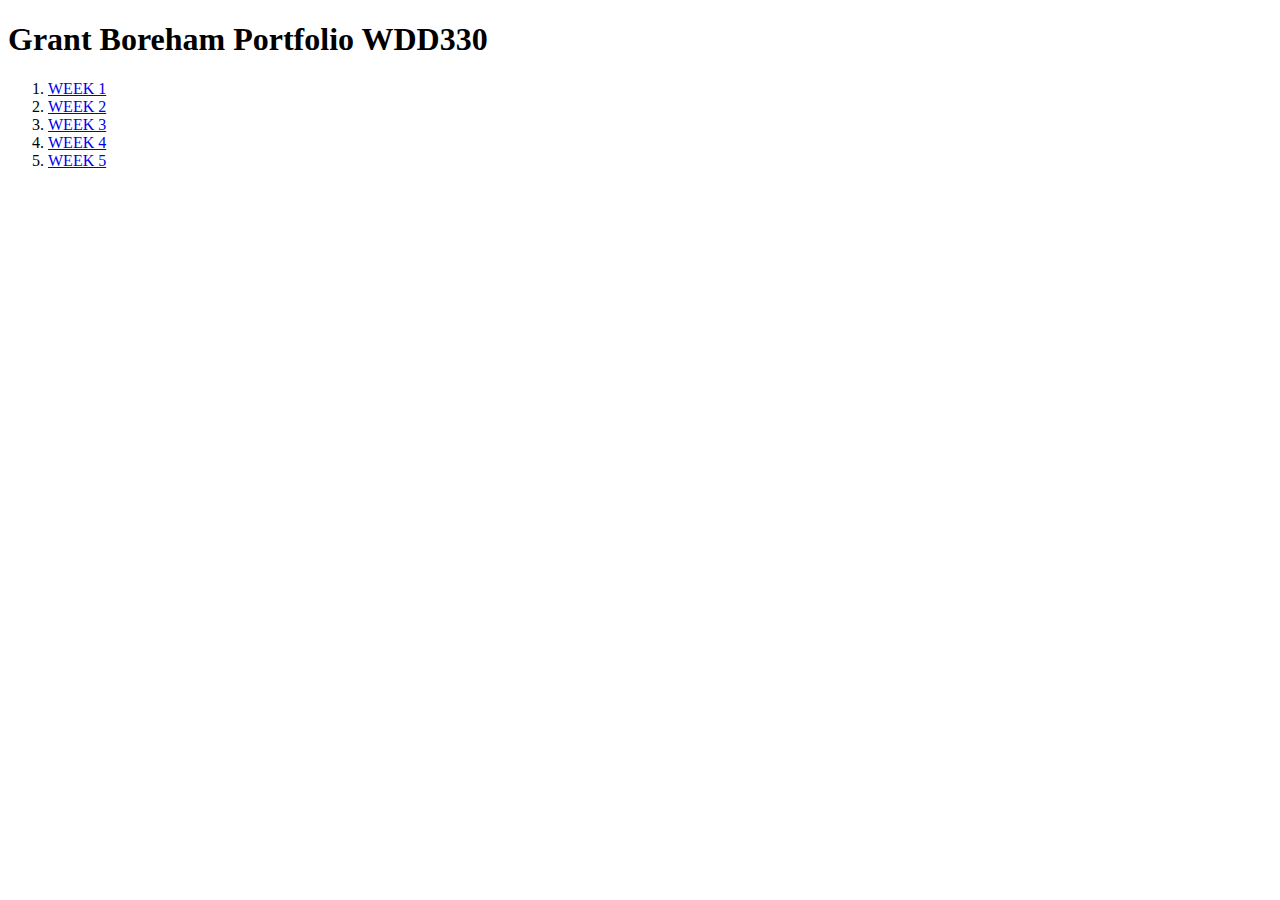
<file: index.html>
<!DOCTYPE html>
<html lang="en">
    <head>
        <meta charset="utf-8">
        <meta http-equiv="X-UA-Compatible" content="IE=edge">
        <title>Portfolio: Grant Boreham WDD330</title>
        <meta name="description" content="This is my first test webpage for class WDD230">
        <meta name="viewport" content="width=device-width, initial-scale=1">
        <link rel="stylesheet" href="">
    </head>
    <body>
        <h1>Grant Boreham Portfolio WDD330</h1>
        <ol class="list"></ol>

        
        <script src="js/main.js" async defer></script>
    </body>
</html>
</file>
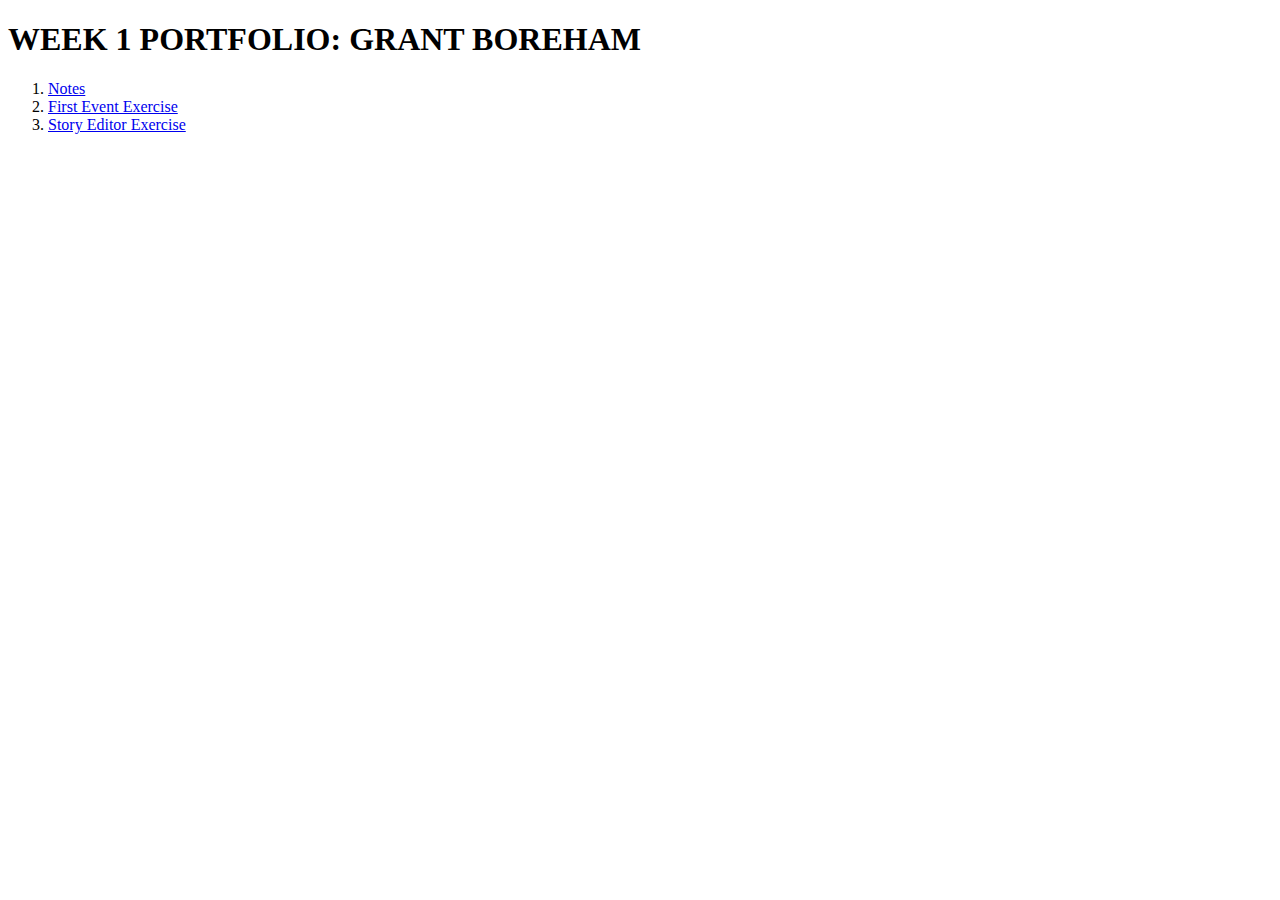
<file: week1/index.html>
<!DOCTYPE html>
<html lang="en">
    <head>
        <meta charset="utf-8">
        <meta http-equiv="X-UA-Compatible" content="IE=edge">
        <title>Week 1 WDD330</title>
        <meta name="description" content="Notes and resources for my first week in the class of WDD330">
        <meta name="viewport" content="width=device-width, initial-scale=1">
        <link rel="stylesheet" href="">
    </head>
    <body>
        <h1>WEEK 1 PORTFOLIO: GRANT BOREHAM</h1>
        <ol>
            <li><a href="notes/wk1_notes.txt">Notes</a></li>
            <li><a href="first-event.html">First Event Exercise</a></li>
            <li><a href="story_editor.html">Story Editor Exercise</a></li>
        </ol>
        
        <script src="js/main.js" async defer></script>
    </body>
</html>
</file>
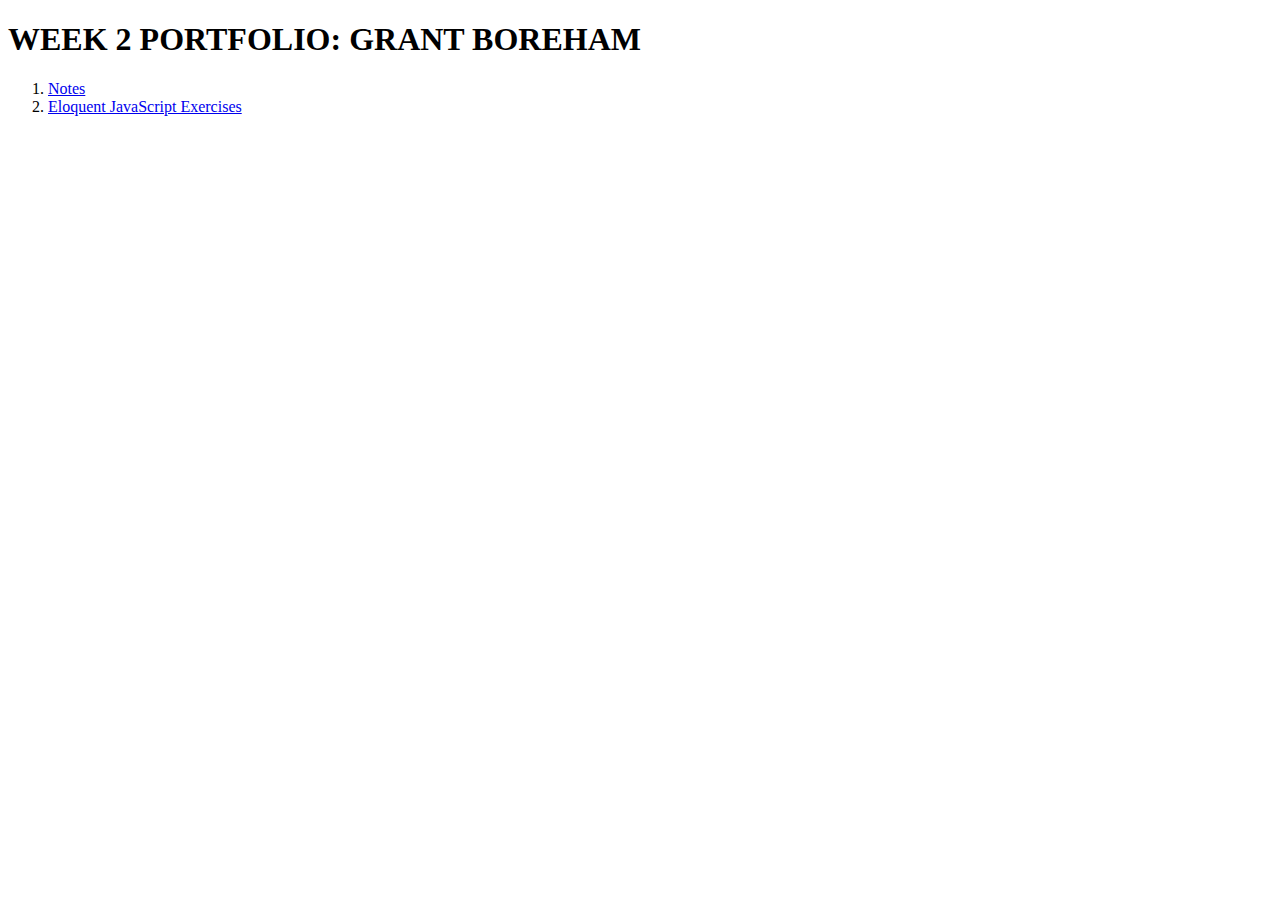
<file: week2/index.html>
<!DOCTYPE html>
<html lang="en">
    <head>
        <meta charset="utf-8">
        <meta http-equiv="X-UA-Compatible" content="IE=edge">
        <title>Week 2 WDD330</title>
        <meta name="description" content="Notes and resources for my second week in the class of WDD330">
        <meta name="viewport" content="width=device-width, initial-scale=1">
        <link rel="stylesheet" href="">
    </head>
    <body>
        <h1>WEEK 2 PORTFOLIO: GRANT BOREHAM</h1>
        <ol>
            <li><a href="notes/wk2_notes.txt">Notes</a></li>
            <li><a href="eloquent-js-exe.html">Eloquent JavaScript Exercises</a></li>
        </ol>
        
        <script src="js/main.js" async defer></script>
    </body>
</html>
</file>
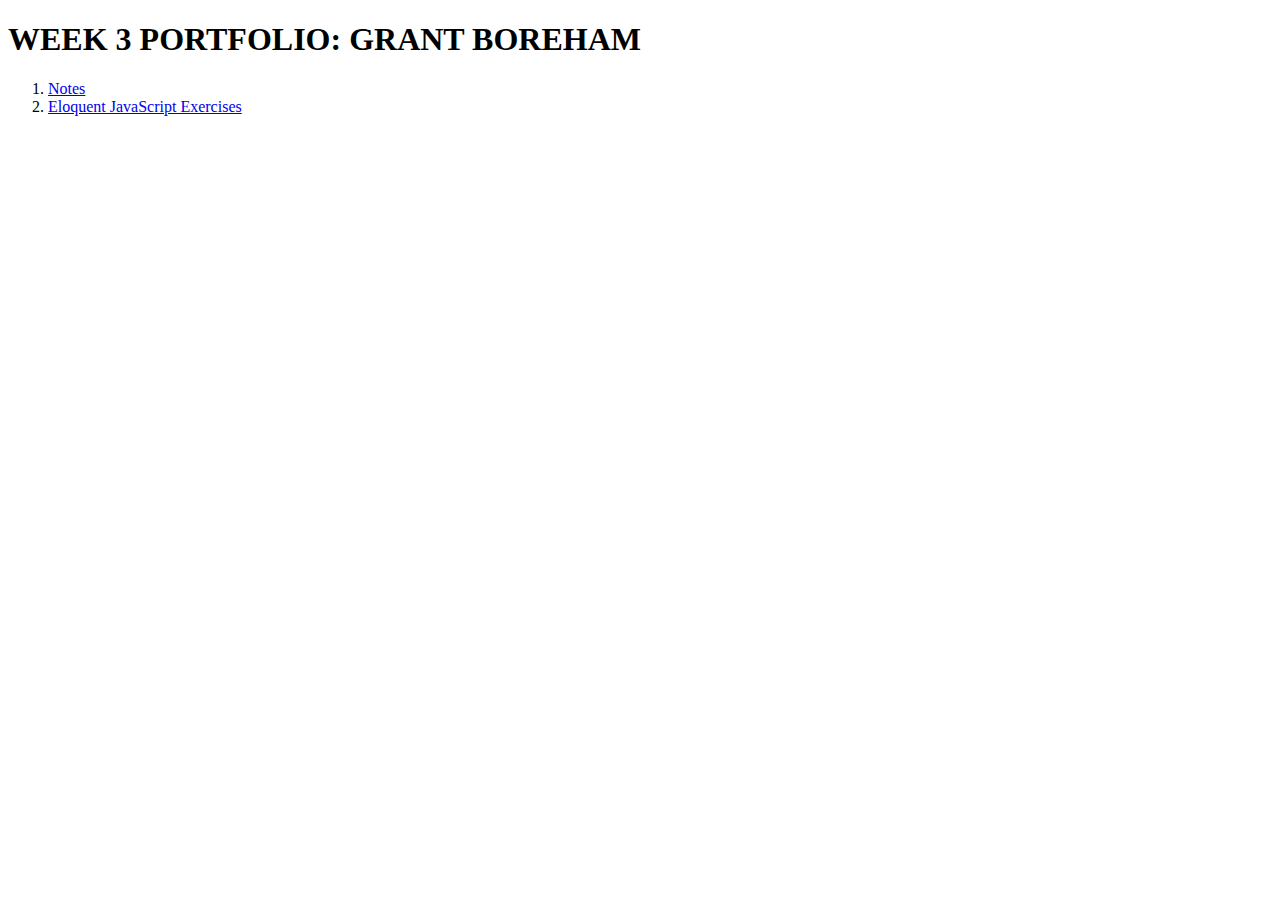
<file: week3/index.html>
<!DOCTYPE html>
<html lang="en">
    <head>
        <meta charset="utf-8">
        <meta http-equiv="X-UA-Compatible" content="IE=edge">
        <title>Week 3 WDD330</title>
        <meta name="description" content="Notes and resources for my third week in the class of WDD330">
        <meta name="viewport" content="width=device-width, initial-scale=1">
        <link rel="stylesheet" href="">
    </head>
    <body>
        <h1>WEEK 3 PORTFOLIO: GRANT BOREHAM</h1>
        <ol>
            <li><a href="notes/wk3_notes.txt">Notes</a></li>
            <li><a href="eloquent-js-exe.html">Eloquent JavaScript Exercises</a></li>
        </ol>
        
        <script src="js/main.js" async defer></script>
    </body>
</html>
</file>
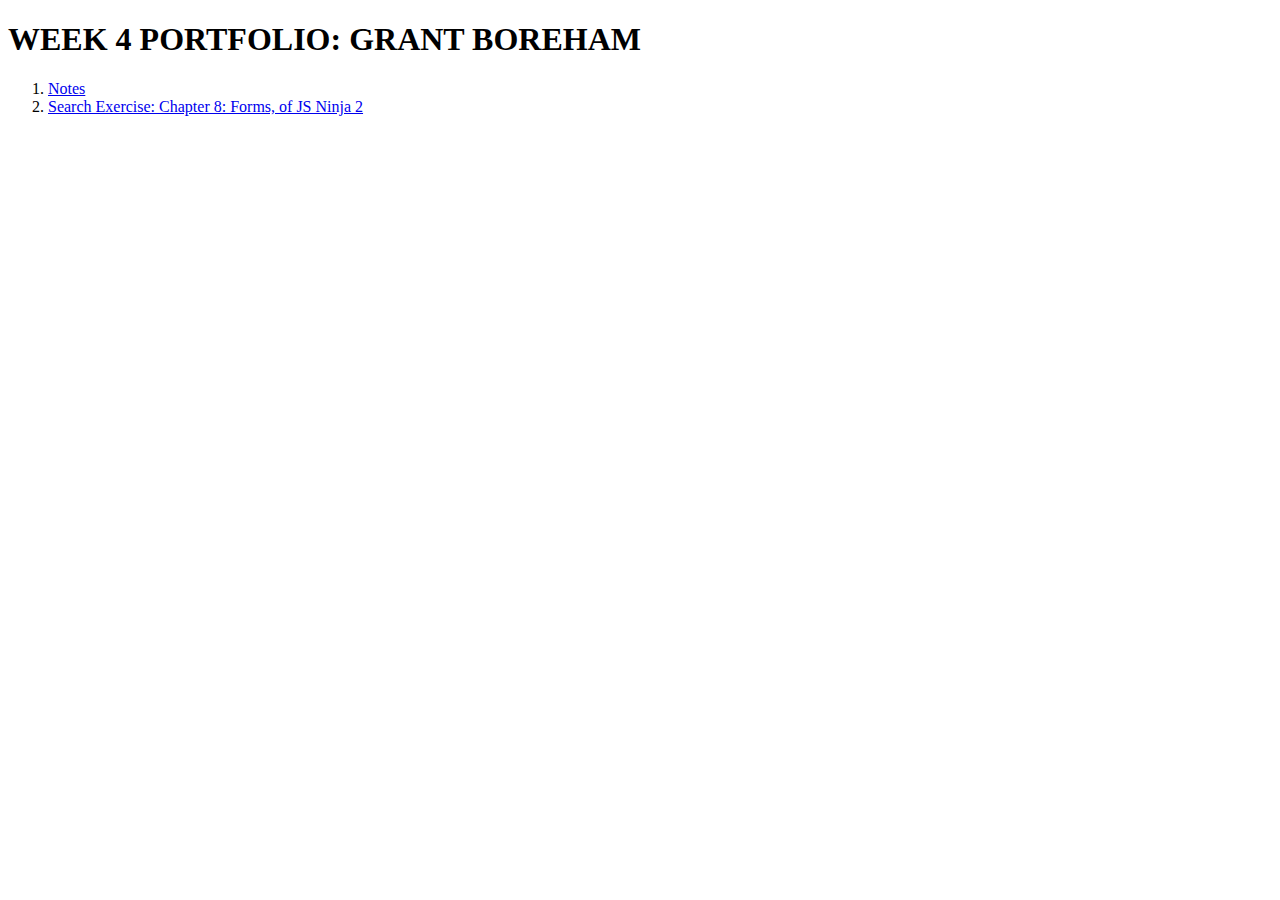
<file: week4/index.html>
<!DOCTYPE html>
<html lang="en">
    <head>
        <meta charset="utf-8">
        <meta http-equiv="X-UA-Compatible" content="IE=edge">
        <title>Week 4 WDD330</title>
        <meta name="description" content="Notes and resources for my fourth week in the class of WDD330">
        <meta name="viewport" content="width=device-width, initial-scale=1">
        <link rel="stylesheet" href="">
    </head>
    <body>
        <h1>WEEK 4 PORTFOLIO: GRANT BOREHAM</h1>
        <ol>
            <li><a href="notes/wk4_notes.txt">Notes</a></li>
            <li><a href="search.html">Search Exercise: Chapter 8: Forms, of JS Ninja 2</a></li>
        </ol>
        
        
    </body>
</html>
</file>
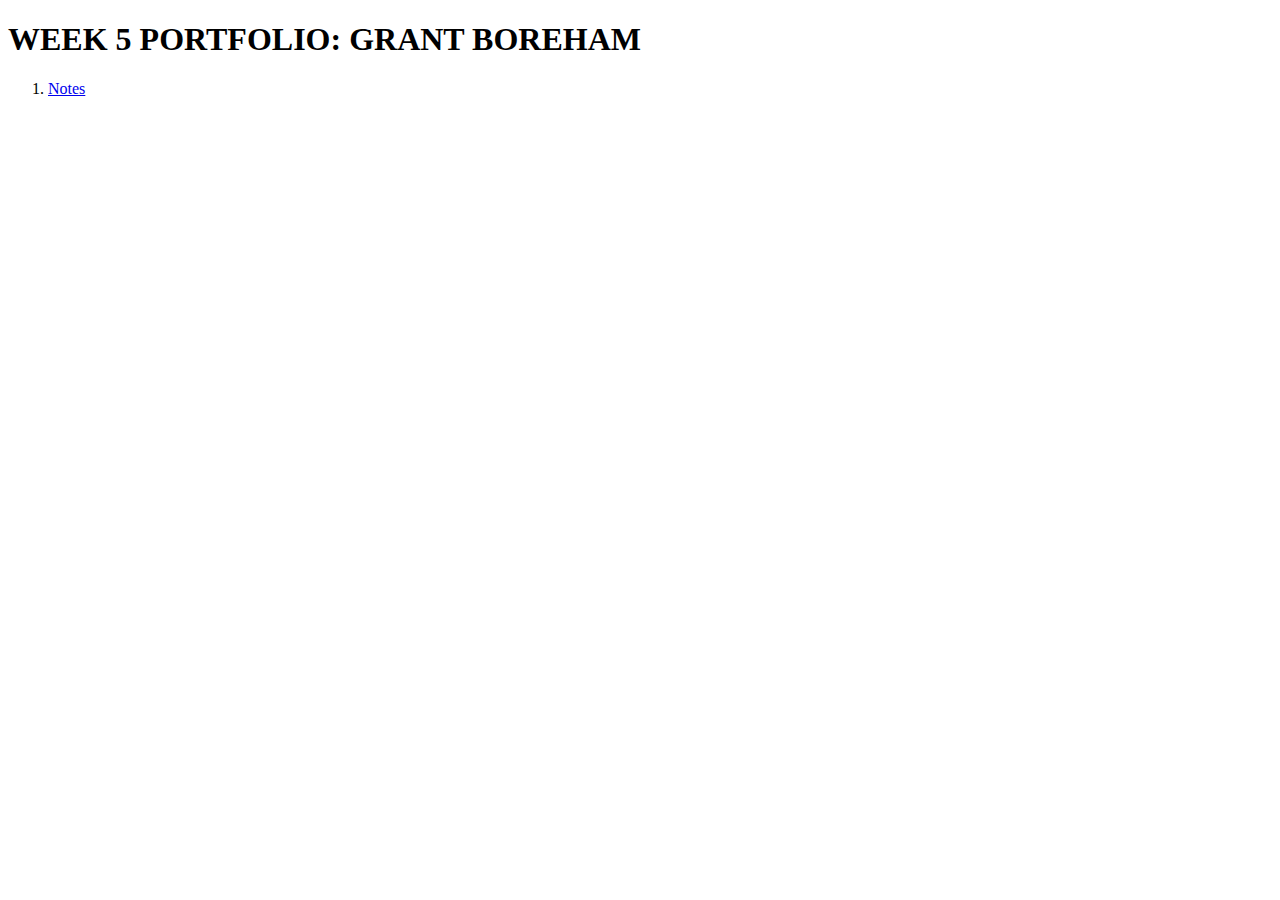
<file: week5/index.html>
<!DOCTYPE html>
<html lang="en">
    <head>
        <meta charset="utf-8">
        <meta http-equiv="X-UA-Compatible" content="IE=edge">
        <title>Week 5 WDD330</title>
        <meta name="description" content="Notes and resources for my fifth week in the class of WDD330">
        <meta name="viewport" content="width=device-width, initial-scale=1">
        <link rel="stylesheet" href="">
    </head>
    <body>
        <h1>WEEK 5 PORTFOLIO: GRANT BOREHAM</h1>
        <ol>
            <li><a href="notes/wk5_notes.txt">Notes</a></li>
            
        </ol>
        
        
        
    </body>
</html>
</file>
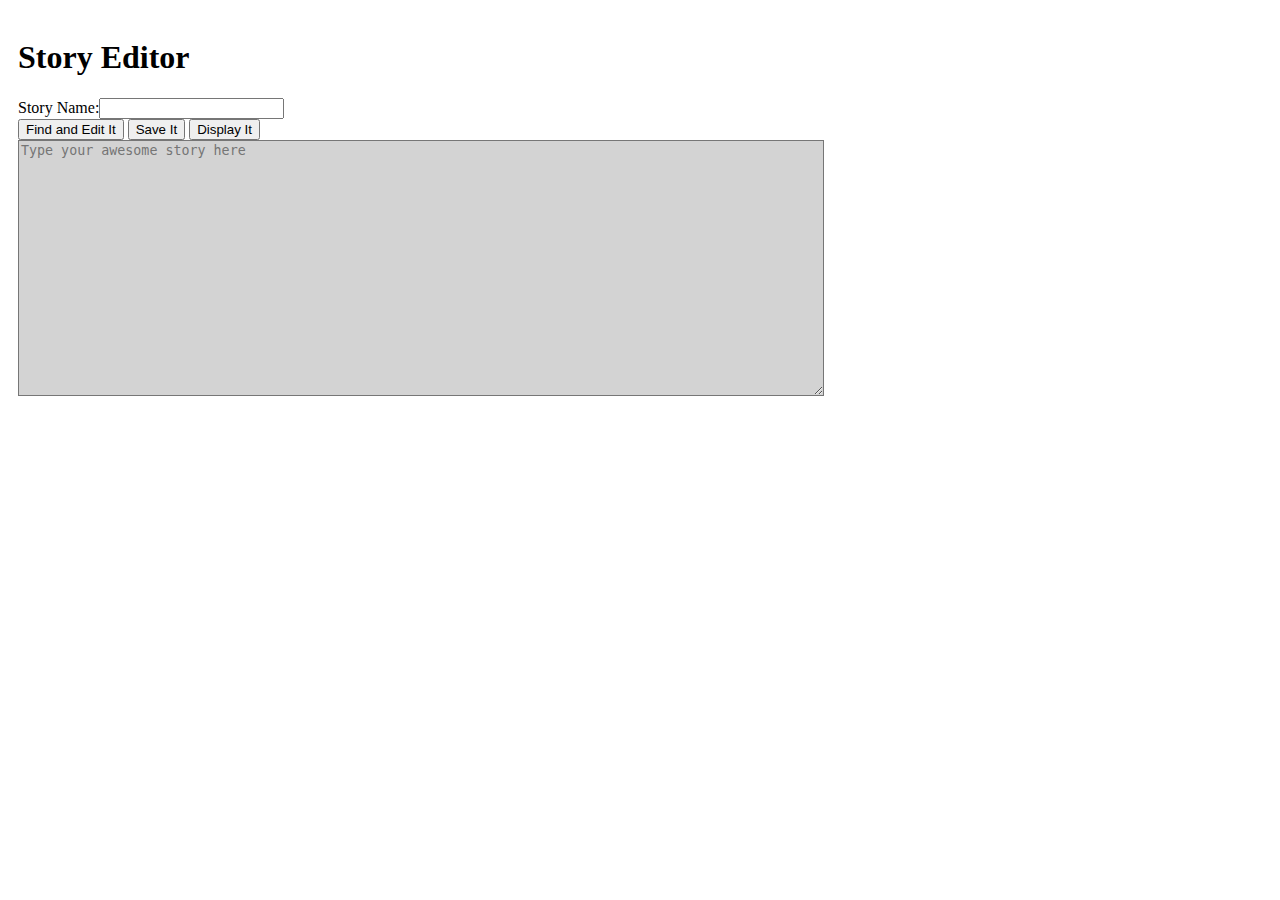
<file: week1/story_editor.html>
<!DOCTYPE html>
<html lang="en">
    <head>
        <meta charset="utf-8">
        <meta http-equiv="X-UA-Compatible" content="IE=edge">
        <title>Story Editor</title>
        <meta name="description" content='Exercise from "Doing Stuff with Web Things" book'>
        <meta name="viewport" content="width=device-width, initial-scale=1">
        <link rel="stylesheet" href="css/small.css">
    </head>
    <body>
        <h1>Story Editor</h1>
        Story Name:<input id="story_name"></input>
        <section>
            <button onclick="loadStory()">Find and Edit It</button>
            <button onclick="saveStory()">Save It</button>
            <button onclick="displayStory()">Display It</button>
        </section>

        <textarea id="story_input" placeholder="Type your awesome story here"></textarea>

        <section id="story_display"></section>
        
        <script src="js/main.js" async defer></script>
    </body>
</html>
</file>
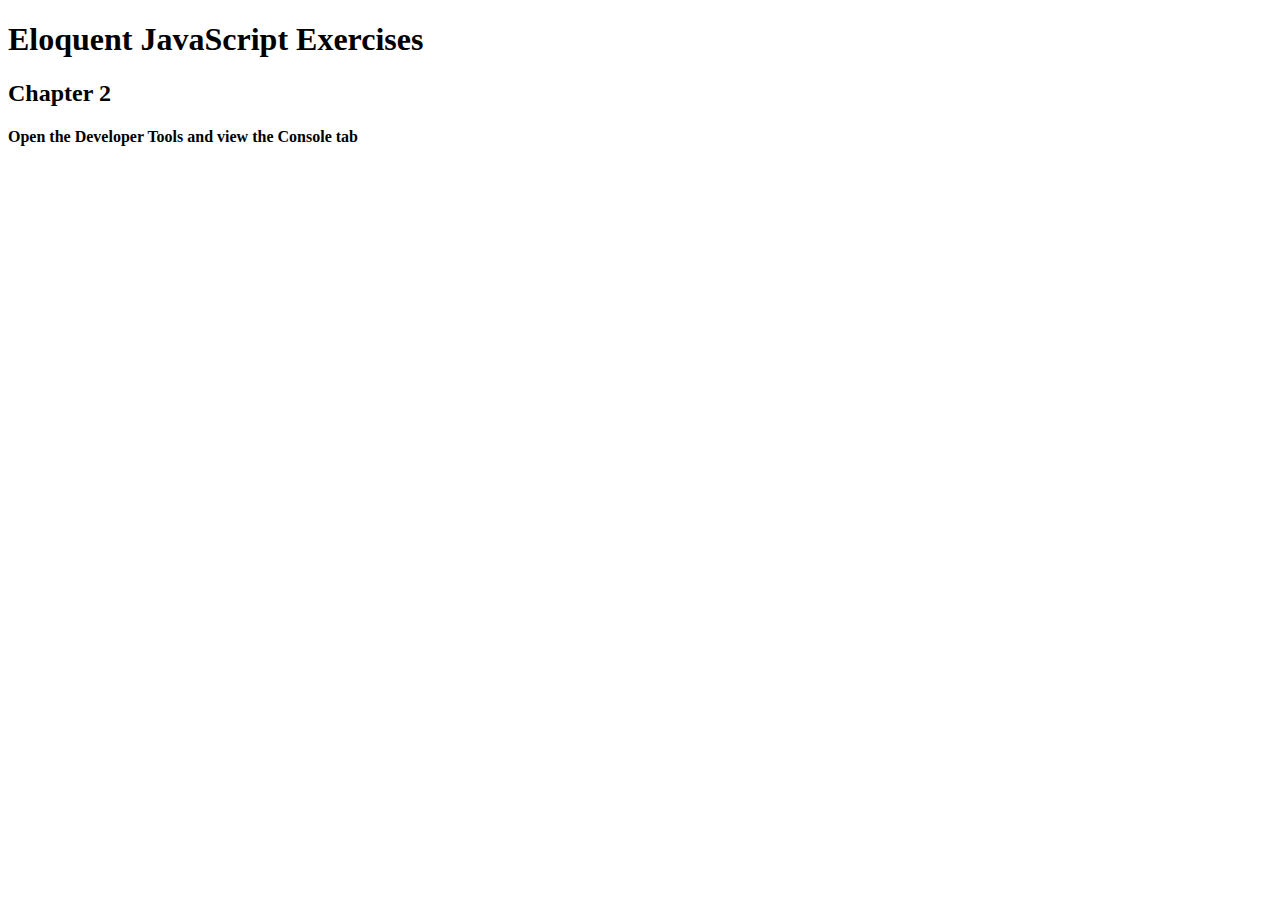
<file: week2/eloquent-js-exe.html>
<!DOCTYPE html>
<html lang="en">
    <head>
        <meta charset="utf-8">
        <meta http-equiv="X-UA-Compatible" content="IE=edge">
        <title>Eloquet JS Exercises</title>
        <meta name="description" content='Exercise from "Eloquent JavaScript" book'>
        <meta name="viewport" content="width=device-width, initial-scale=1">
        <link rel="stylesheet" href="">
    </head>
    <body>
        <h1>Eloquent JavaScript Exercises</h1>
        <h2>Chapter 2</h2>
        <h4>Open the Developer Tools and view the Console tab</h4>
        <span id="triangle"></span>

        
        
        <script src="js/main.js" async defer></script>
    </body>
</html>
</file>
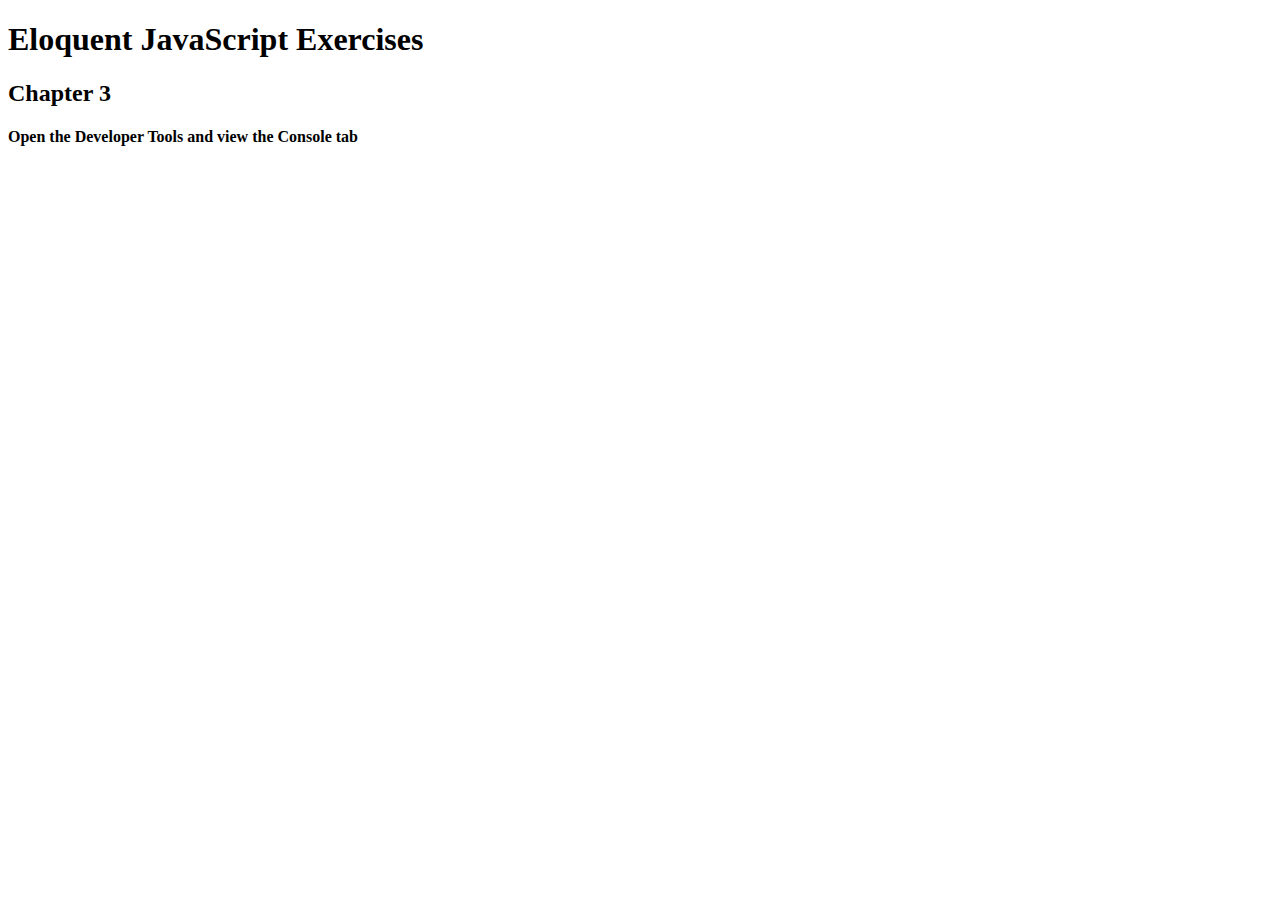
<file: week3/eloquent-js-exe.html>
<!DOCTYPE html>
<html lang="en">
    <head>
        <meta charset="utf-8">
        <meta http-equiv="X-UA-Compatible" content="IE=edge">
        <title>Eloquet JS Exercises</title>
        <meta name="description" content='Exercise from "Eloquent JavaScript" book'>
        <meta name="viewport" content="width=device-width, initial-scale=1">
        <link rel="stylesheet" href="">
    </head>
    <body>
        <h1>Eloquent JavaScript Exercises</h1>
        <h2>Chapter 3</h2>
        <h4>Open the Developer Tools and view the Console tab</h4>
        
        <script src="js/main.js" async defer></script>
    </body>
</html>
</file>
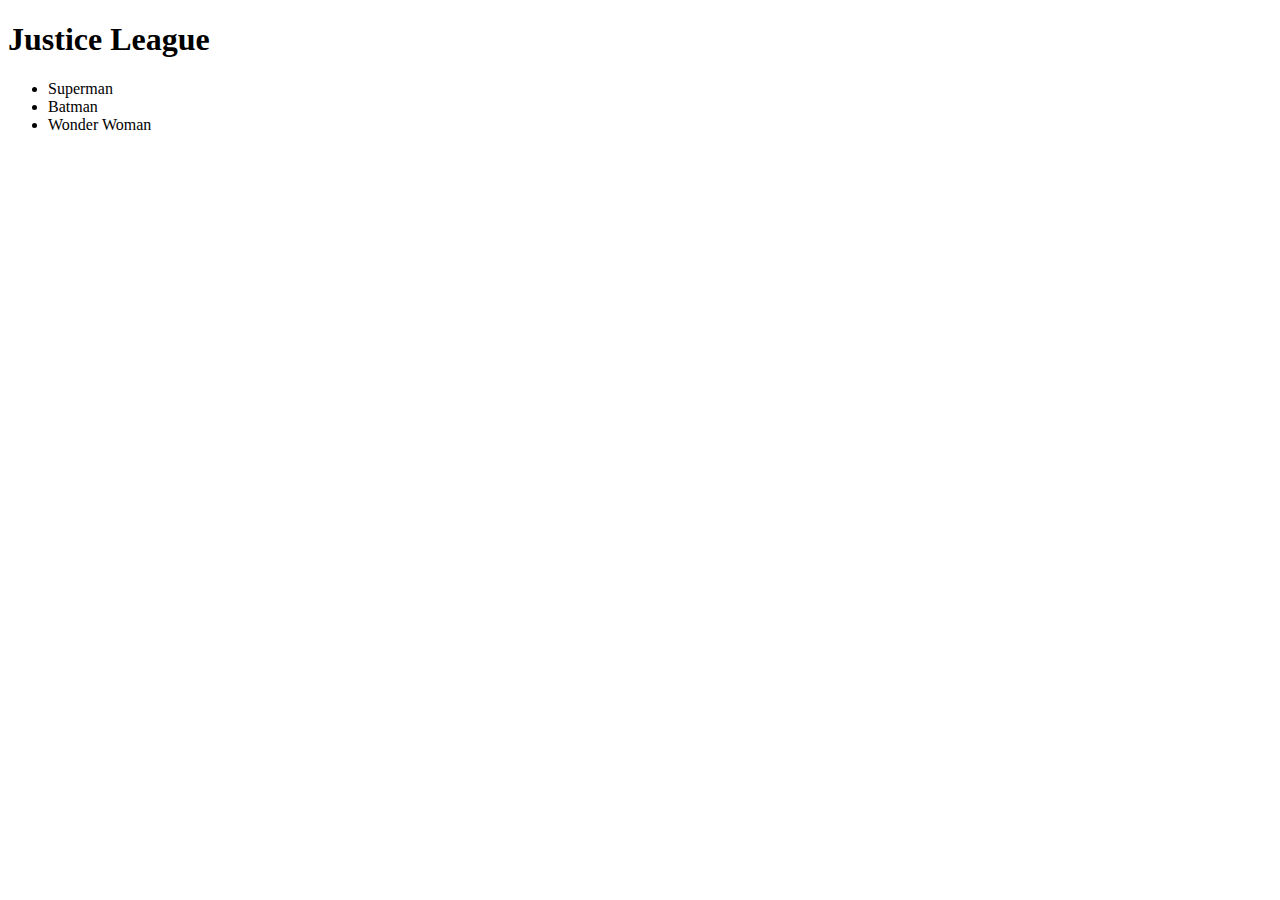
<file: week3/heroes.html>
<!DOCTYPE html>
<html lang="en">
    <head>
        <meta charset="utf-8">
        <meta http-equiv="X-UA-Compatible" content="IE=edge">
        <title>Justice League</title>
        <meta name="description" content="Exercise from JavaScript Novice to Ninja 2 book">
        <meta name="viewport" content="width=device-width, initial-scale=1">
        <link rel="stylesheet" href="">
    </head>
    <body>
        <header>
            <h1 id='title'>Justice League</h1>
            </header>
            <ul id='roster'>
            <li class='hero'>Superman</li>
            <li class='vigilante hero' id='bats'>Batman</li>
            <li class='hero'>Wonder Woman</li>
            </ul>
        
        <script>

        </script>
    </body>
</html>
</file>
<file: week4/search.html>
<!doctype html>
<html lang='en'>
<head>
<meta charset='utf-8'>
<title>Search</title>
</head>
<body>
    <form name='search' action='/search'>
        <input name='searchInput'>
        <button type='submit'>Search</button>
        <button type='reset'>Reset</button>
    </form>
<script src='js/main.js'></script>
</body>
</html>
</file>
<file: week1/css/small.css>
/*------------ CODE FOR STORY EDITOR PAGE -----------------*/
body {
    padding: 10px;
}
textarea{
    margin: 0 auto;
    width:800px;
    height: 250px;
    background-color: lightgrey;
    }
</file>
